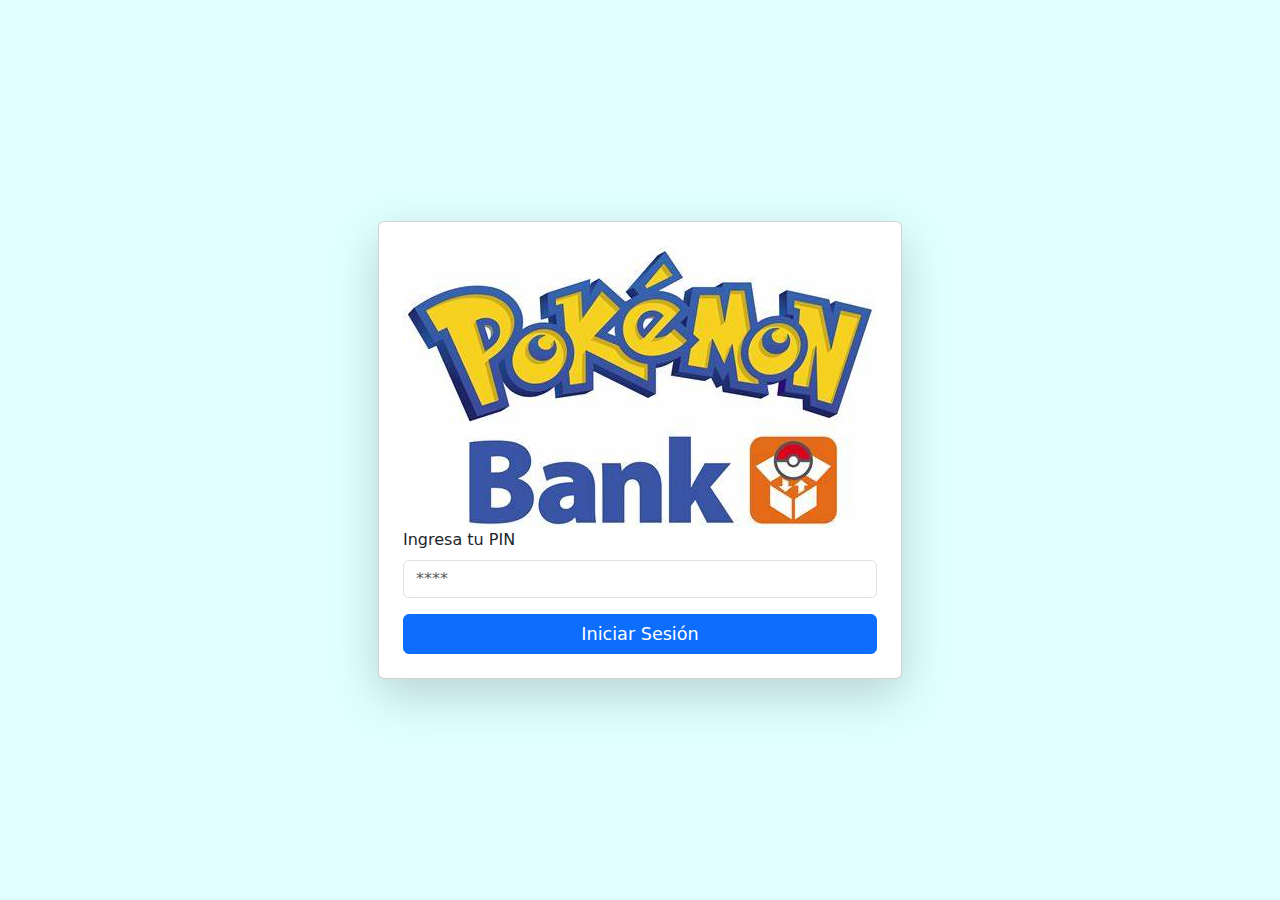
<file: PokeBank_Proyecto/index.html>
<!DOCTYPE html>
<html lang="en">

<head>
    <meta charset="UTF-8">
    <meta name="viewport" content="width=device-width, initial-scale=1.0">
    <link href="https://cdn.jsdelivr.net/npm/bootstrap@5.3.3/dist/css/bootstrap.min.css" rel="stylesheet"
        integrity="sha384-QWTKZyjpPEjISv5WaRU9OFeRpok6YctnYmDr5pNlyT2bRjXh0JMhjY6hW+ALEwIH" crossorigin="anonymous">
    <link rel="stylesheet" href="css/style.css">

    <title>Pantalla de Login</title>
</head>

<body>

    <div class="container d-flex justify-content-center align-items-center vh-100">
        <!--
            Clases de Bootstrap utilizadas
            card: crear una tarjeta contenedora
            p-4: añade padding a todos los lados del formulario
            shadow-lg: añade efecto de sombra 
         -->
        <div class="card p-4 shadow-lg contendio-formulario">
            <form id="loginForm">
                <div class="text-center">
                    <img src="img/PokemonBank.jpg" alt="PokemonBank" class="img-fluid">
                </div>
                <div class="mb-3">
                    <label for="pin" class="form-label">Ingresa tu PIN</label>
                    <input type="password" id="pin" name="pin" class="form-control" maxlength="4" placeholder="****">
                </div>
                <button type="submit" class="btn btn-primary w-100">Iniciar Sesión</button>
            </form>
        </div>
    </div>


    <!--ESPACIO PARA AGREGAR LA ETIQUETA SCRIPT Y VALIDACION DEL PIN - INICIO -->

    <!--Script hecho en JavaScript para validad el PIN y permitir el ingreso al menu principal -->
    <script>
        document.getElementById('loginForm').addEventListener('submit', function (event) {
            event.preventDefault(); //Esta linea evita el envio del formulario vacio
            //Obtener el valor ingresado del PIN
            var pin = document.getElementById('pin').value;
            //Validacion del pin DATO MODO PRUEBA
            if (pin == '1234') {
                window.location.href = 'html/menu.html'; //Llevar a la pagina del menu
            }
            else {
                alert('PIN incorrecto. Por favor, verificar e intentar nuevamente');
            }
        });
    </script>
    <!--ESPACIO PARA AGREGAR LA ETIQUETA SCRIPT Y VALIDACION DEL PIN - FINAL -->

</body>

</html>
</file>
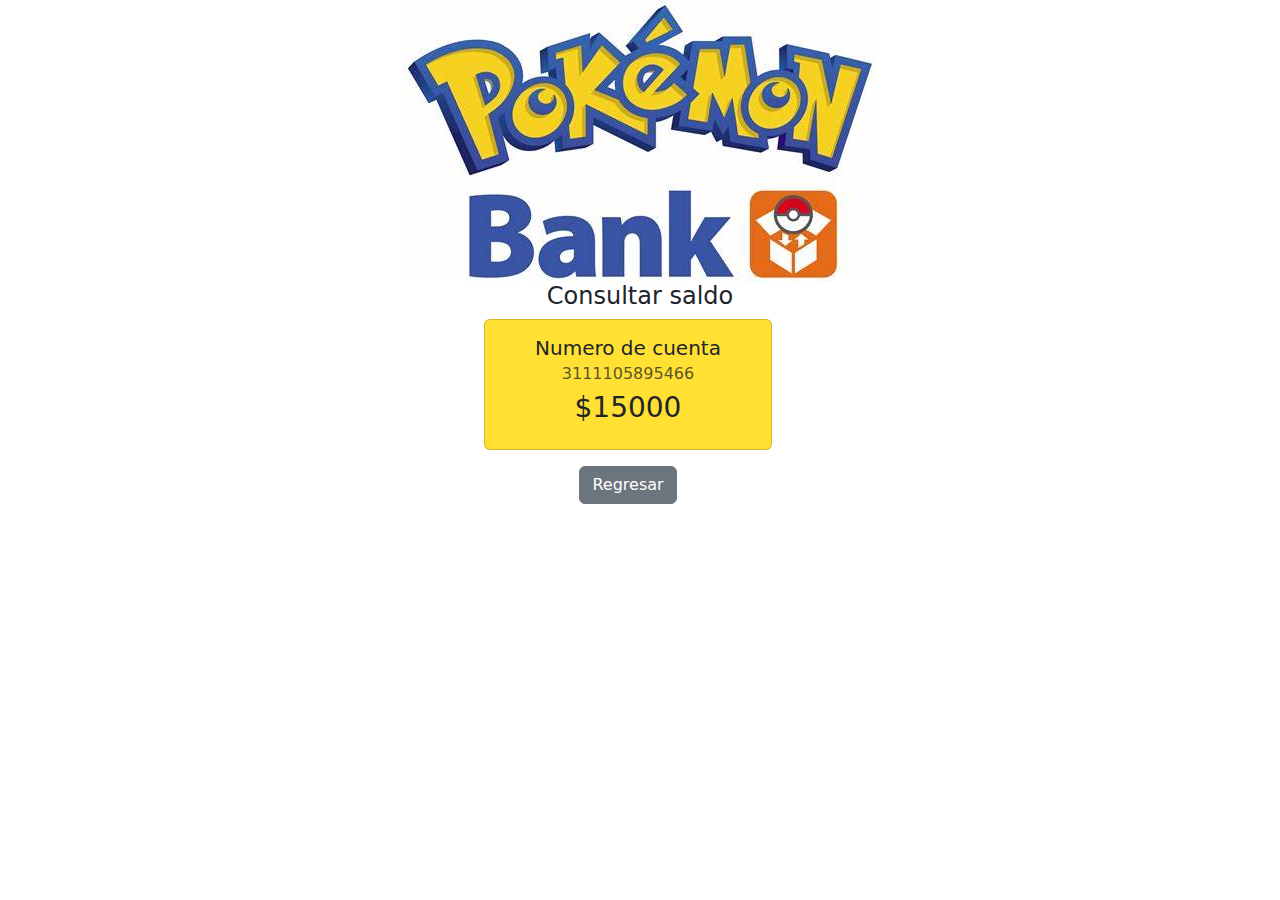
<file: PokeBank_Proyecto/html/consultar saldo.html>
<!doctype html>
<html lang="en">
    <head>
        <link
            href="https://cdn.jsdelivr.net/npm/bootstrap@5.3.3/dist/css/bootstrap.min.css"
            rel="stylesheet"
            integrity="sha384-QWTKZyjpPEjISv5WaRU9OFeRpok6YctnYmDr5pNlyT2bRjXh0JMhjY6hW+ALEwIH"
            crossorigin="anonymous" />
        <meta charset="UTF-8" />
        <meta name="viewport" content="width=device-width, initial-scale=1.0" />
        <title>CONSULTAR SALDO</title>
    </head>
    <body>
        <form class="Consultar saldo">
            <nav class="text text-center">
                <img src="../img/PokemonBank.jpg" alt="logo" />
                <div class="row">
                    <div class="col">
                        <h4 class="text-center">Consultar saldo</h4>
                    </div>
                    <div class="row">
                        <div class="col d-flex justify-content-center">
                            <div class="card" style="width: 18rem; background-color: #ffe033">
                                <div class="card-body">
                                    <h5 class="card-title">Numero de cuenta</h5>
                                    <h6 class="card-subtitle mb-2 text-body-secondary">3111105895466</h6>
                                    <h3 class="card-title">$15000</h3>
                                </div>
                            </div>
                        </div>
                    </div>
                    <div class="row pt-3">
                        <div class="col">
                            <a class="btn btn-secondary" href="../html/menu.html">Regresar </a>
                        </div>
                    </div>
                </div>
            </nav>
        </form>
    </body>
</html>
</file>
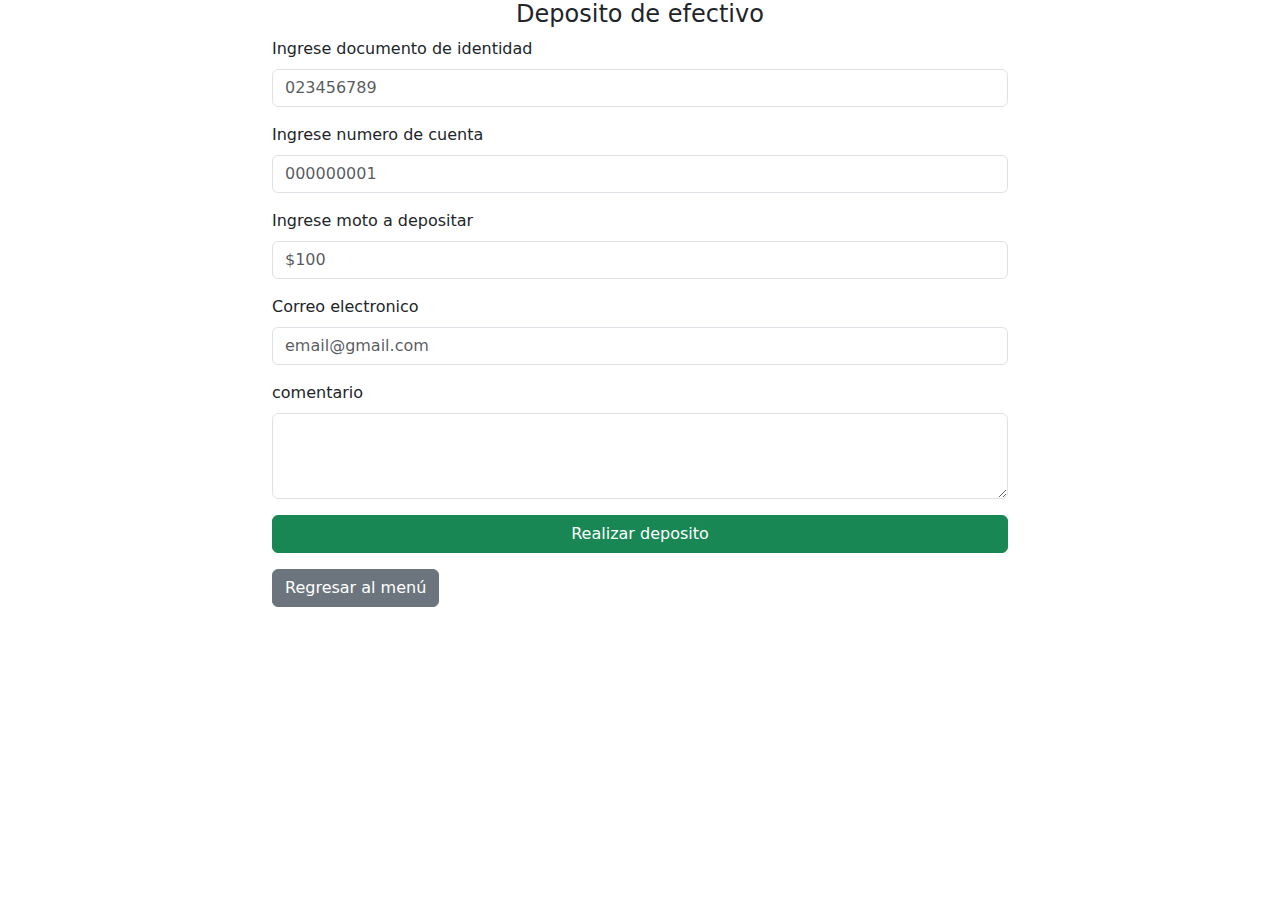
<file: PokeBank_Proyecto/html/deposito.html>
<html lang="en">
    <head>
        <link
            href="https://cdn.jsdelivr.net/npm/bootstrap@5.3.3/dist/css/bootstrap.min.css"
            rel="stylesheet"
            integrity="sha384-QWTKZyjpPEjISv5WaRU9OFeRpok6YctnYmDr5pNlyT2bRjXh0JMhjY6hW+ALEwIH"
            crossorigin="anonymous" />
        <title>Deposito</title>
    </head>
    <body>
        <div class="container">
            <div class="row">
                <div class="col">
                    <h4 class="text-center">Deposito de efectivo</h4>
                </div>
            </div>
            <div class="row">
                <div class="col-lg-2"></div>
                <div class="col-lg-8 col-sm-12">
                    <div class="mb-3">
                        <label for="dui" class="form-label">Ingrese documento de identidad</label>
                        <input
                            type="text"
                            class="form-control"
                            id="dui"
                            placeholder="023456789"/>
                    </div>
                     <div class="mb-3">
                        <label for="numeroDeCuenta" class="form-label">Ingrese numero de cuenta </label>
                        <input
                            type="text"
                            class="form-control"
                            id="numeroDeCuenta"
                            placeholder="000000001"/>
                    </div>
                    
                    <div class="mb-3">
                        <label for="monto" class="form-label">Ingrese moto a depositar </label>
                        <input
                            type="text"
                            class="form-control"
                            id="monto"
                            placeholder="$100"/>
                    </div>
                    <div class="mb-3">
                        <label for="correo" class="form-label">Correo electronico </label>
                        <input
                            type="email"
                            class="form-control"
                            id="correo"
                            placeholder="email@gmail.com" />
                    </div>
                    <div class="mb-3">
                        <label for="comentario" class="form-label">comentario</label>
                        <textarea class="form-control" id="comentario" rows="3"></textarea>
                    </div>
                    <div class="mb-3">
                       <button class="btn btn-success w-100">Realizar deposito </button>
                    </div>
                     <div class="mb-3 align-self-center">
                       <a href="menu.html" class="btn btn-secondary">Regresar al menú</a>
                    </div>
                </div>
                <div class="col-lg-2"></div>
            </div>
        </div>
    </body>
</html>
</file>
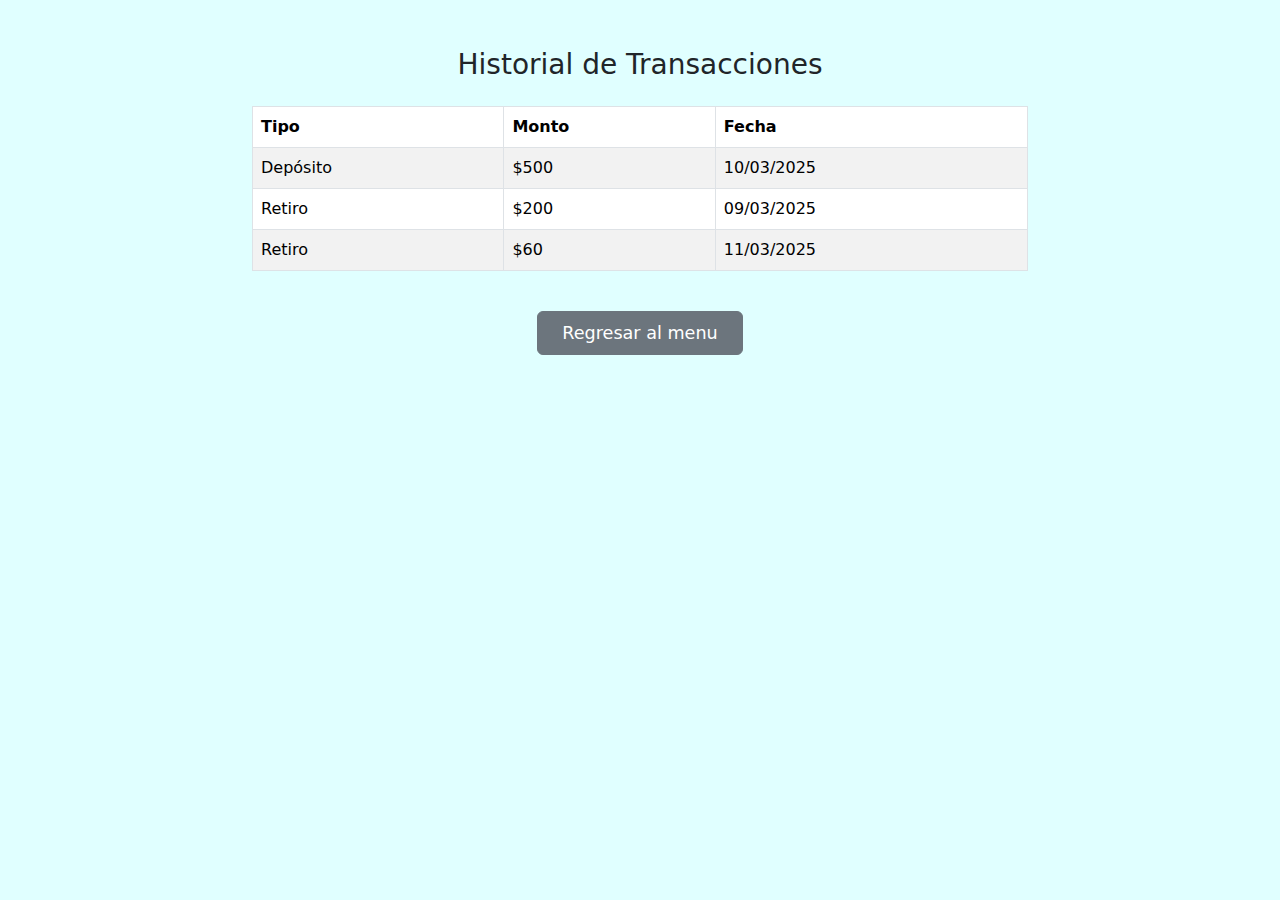
<file: PokeBank_Proyecto/html/historial.html>
<!DOCTYPE html>
<html lang="en">
<head>
    <meta charset="UTF-8">
    <meta name="viewport" content="width=device-width, initial-scale=1.0">
    <link href="https://cdn.jsdelivr.net/npm/bootstrap@5.3.3/dist/css/bootstrap.min.css" rel="stylesheet" integrity="sha384-QWTKZyjpPEjISv5WaRU9OFeRpok6YctnYmDr5pNlyT2bRjXh0JMhjY6hW+ALEwIH" crossorigin="anonymous">
    <link rel="stylesheet" href="../css/transaccion.css">

    <title>Transacciones</title>
</head>
<body>
    <div class="container mt-5">
        <h3 class="text-center">Historial de Transacciones</h3>
        <div class="table-responsive mt-4">
            <table class="table table-striped table-bordered">
                <thead class="bg-primary text-white">
                    <tr>
                        <th>Tipo</th>
                        <th>Monto</th>
                        <th>Fecha</th>
                    </tr>
                </thead>
                <tbody>
                    <tr>
                        <td>Depósito</td>
                        <td>$500</td>
                        <td>10/03/2025</td>
                    </tr>
                    <tr>
                        <td>Retiro</td>
                        <td>$200</td>
                        <td>09/03/2025</td>
                    </tr>
                    <tr>
                        <td>Retiro</td>
                        <td>$60</td>
                        <td>11/03/2025</td>
                    </tr>
                </tbody>
            </table>
        </div>
        <div class="text-center mt-4">
            <a href="menu.html" class="btn btn-secondary">Regresar al menu</a>
        </div>
    </div>
</body>
</html>
</file>
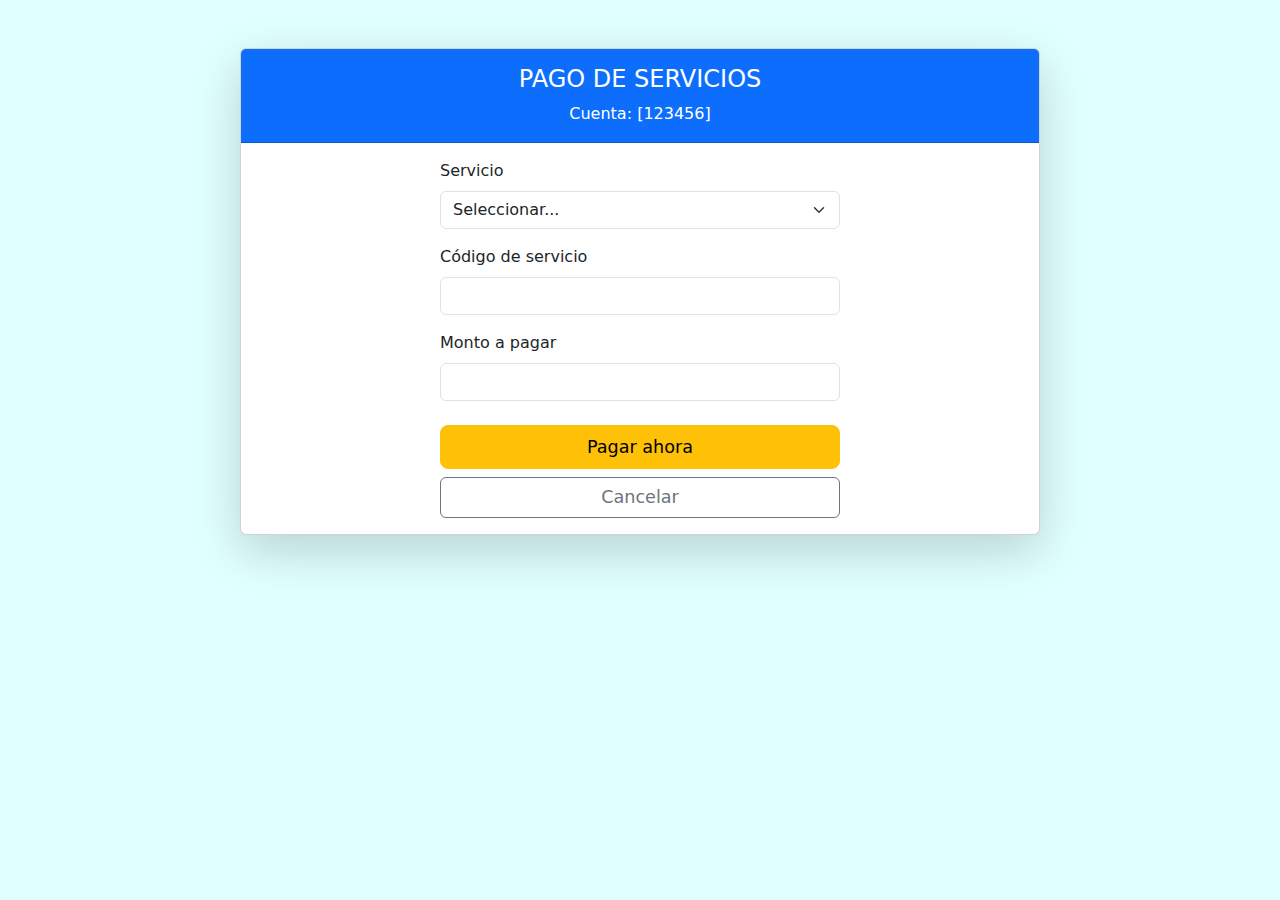
<file: PokeBank_Proyecto/html/pago_servicios.html>
<!DOCTYPE html>
<html lang="es">
<head>
    <meta charset="UTF-8">
    <meta name="viewport" content="width=device-width, initial-scale=1.0">
    <link href="https://cdn.jsdelivr.net/npm/bootstrap@5.3.3/dist/css/bootstrap.min.css" rel="stylesheet">
    <link rel="stylesheet" href="../css/style.css">
    <title>Pagos - Pokémon Bank</title>
</head>
<body>
    <div class="container mt-5">
        <div class="card shadow-lg">
            <div class="card-header bg-primary text-white text-center py-3">
                <h4>PAGO DE SERVICIOS</h4>
                <p class="mb-0">Cuenta: [123456]</p>
            </div>
            <div class="card-body">
                <form class="contenido-formulario mx-auto">
                    <div class="mb-3">
                        <label class="form-label">Servicio</label>
                        <select class="form-select" required>
                            <option value="">Seleccionar...</option>
                            <option>Energía</option>
                            <option>Agua</option>
                            <option>Teléfono</option>
                            <option>Internet</option>
                        </select>
                    </div>
                    <div class="mb-3">
                        <label class="form-label">Código de servicio</label>
                        <input type="text" class="form-control" required>
                    </div>
                    <div class="mb-3">
                        <label class="form-label">Monto a pagar</label>
                        <input type="number" class="form-control" min="1" required>
                    </div>
                    <div class="d-grid gap-2 mt-4">
                        <button class="btn btn-warning btn-lg">Pagar ahora</button>
                        <a href="menu.html" class="btn btn-outline-secondary">Cancelar</a>
                    </div>
                </form>
            </div>
        </div>
    </div>
</body>
</html>
</file>
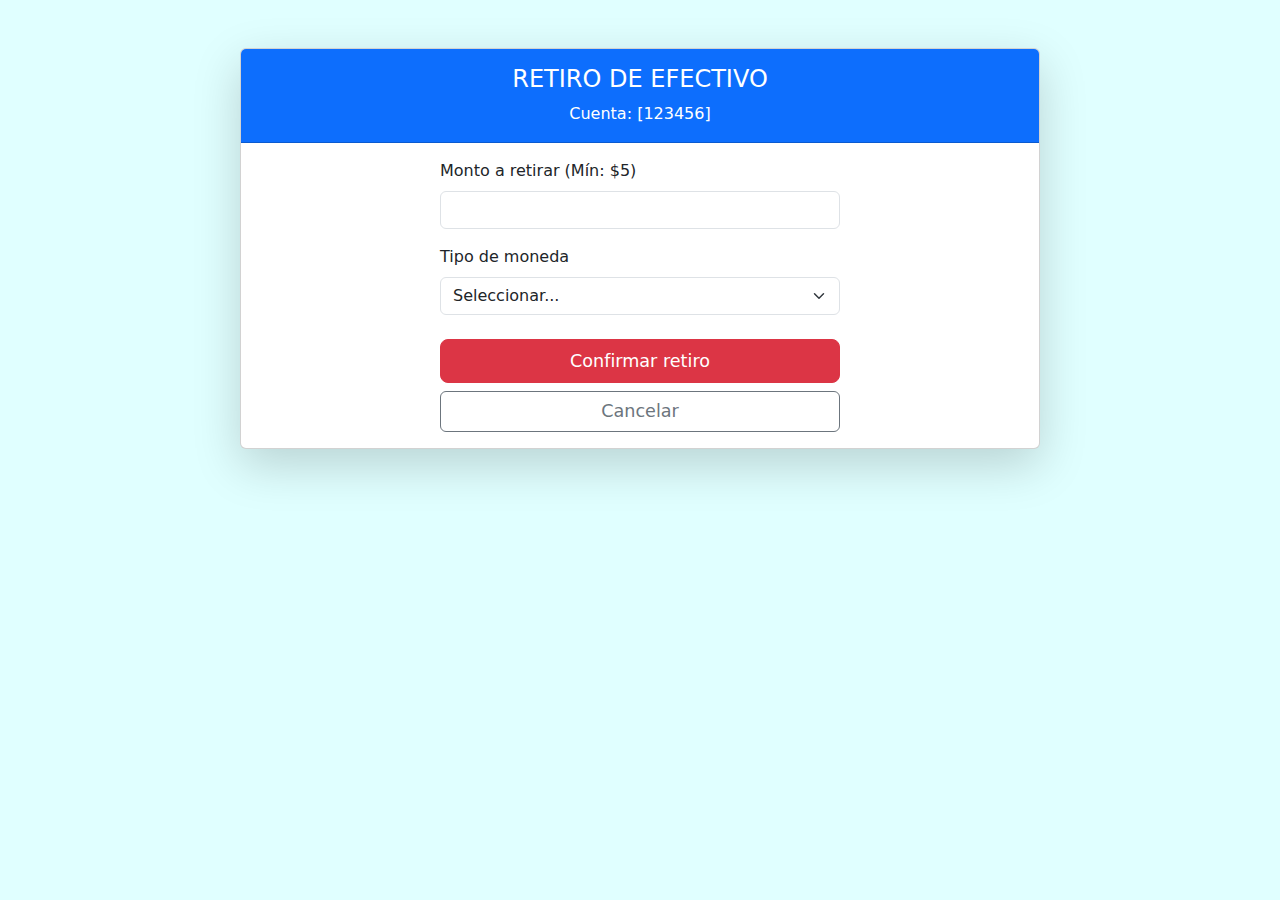
<file: PokeBank_Proyecto/html/retiro.html>
<!DOCTYPE html>
<html lang="es">
<head>
    <meta charset="UTF-8">
    <meta name="viewport" content="width=device-width, initial-scale=1.0">
    <link href="https://cdn.jsdelivr.net/npm/bootstrap@5.3.3/dist/css/bootstrap.min.css" rel="stylesheet">
    <link rel="stylesheet" href="../css/style.css">
    <title>Retiro - Pokémon Bank</title>
</head>
<body>
    <div class="container mt-5">
        <div class="card shadow-lg">
            <div class="card-header bg-primary text-white text-center py-3">
                <h4>RETIRO DE EFECTIVO</h4>
                <p class="mb-0">Cuenta: [123456] </p>
            </div>
            <div class="card-body">
                <form class="contenido-formulario mx-auto">
                    <div class="mb-3">
                        <label class="form-label">Monto a retirar (Mín: $5)</label>
                        <input type="number" class="form-control" min="5" required>
                    </div>
                    <div class="mb-3">
                        <label class="form-label">Tipo de moneda</label>
                        <select class="form-select" required>
                            <option value="">Seleccionar...</option>
                            <option>Pokédólares</option>
                            <option>Dólares</option>
                        </select>
                    </div>
                    <div class="d-grid gap-2 mt-4">
                        <button class="btn btn-danger btn-lg">Confirmar retiro</button>
                        <a href="menu.html" class="btn btn-outline-secondary">Cancelar</a>
                    </div>
                </form>
            </div>
        </div>
    </div>
</body>
</html>
</file>
<file: PokeBank_Proyecto/css/style.css>
body
{
    background-color: lightcyan;
}

.contenido-formulario
{
    max-width: 400px;
    width: 100%;
}

.card {
    max-width: 800px;
    margin: auto;
}

.card-header h4 {
    margin-bottom: 0.5rem;
}

.card-header p {
    margin-bottom: 0;
    font-size: 1rem;
}

.btn {
    font-size: 1.1rem; /* Aumenta el tamaño de la fuente de los botones */
}

a.btn-secondary {
    display: inline-block;
    width: auto;
    padding: 0.5rem 1.5rem;
}

@media (max-width: 576px) {
    .card {
        padding: 1rem;
    }

    .btn {
        margin-bottom: 1rem;
    }
}
</file>
<file: PokeBank_Proyecto/css/transaccion.css>
/* Estilos personalizados para la página de transacciones */
body {
    background-color: lightcyan;
}

.container {
    max-width: 800px;
    margin: auto;
}

.table-responsive {
    overflow-x: auto;
}

.table {
    margin-bottom: 1rem;
}

.table th, .table td {
    white-space: nowrap;
}

.btn {
    font-size: 1.1rem;
}

a.btn-secondary {
    display: inline-block;
    width: auto;
    padding: 0.5rem 1.5rem;
}

@media (max-width: 576px) {
    .container {
        padding: 1rem;
    }

    .btn {
        margin-bottom: 1rem;
    }
}
</file>
